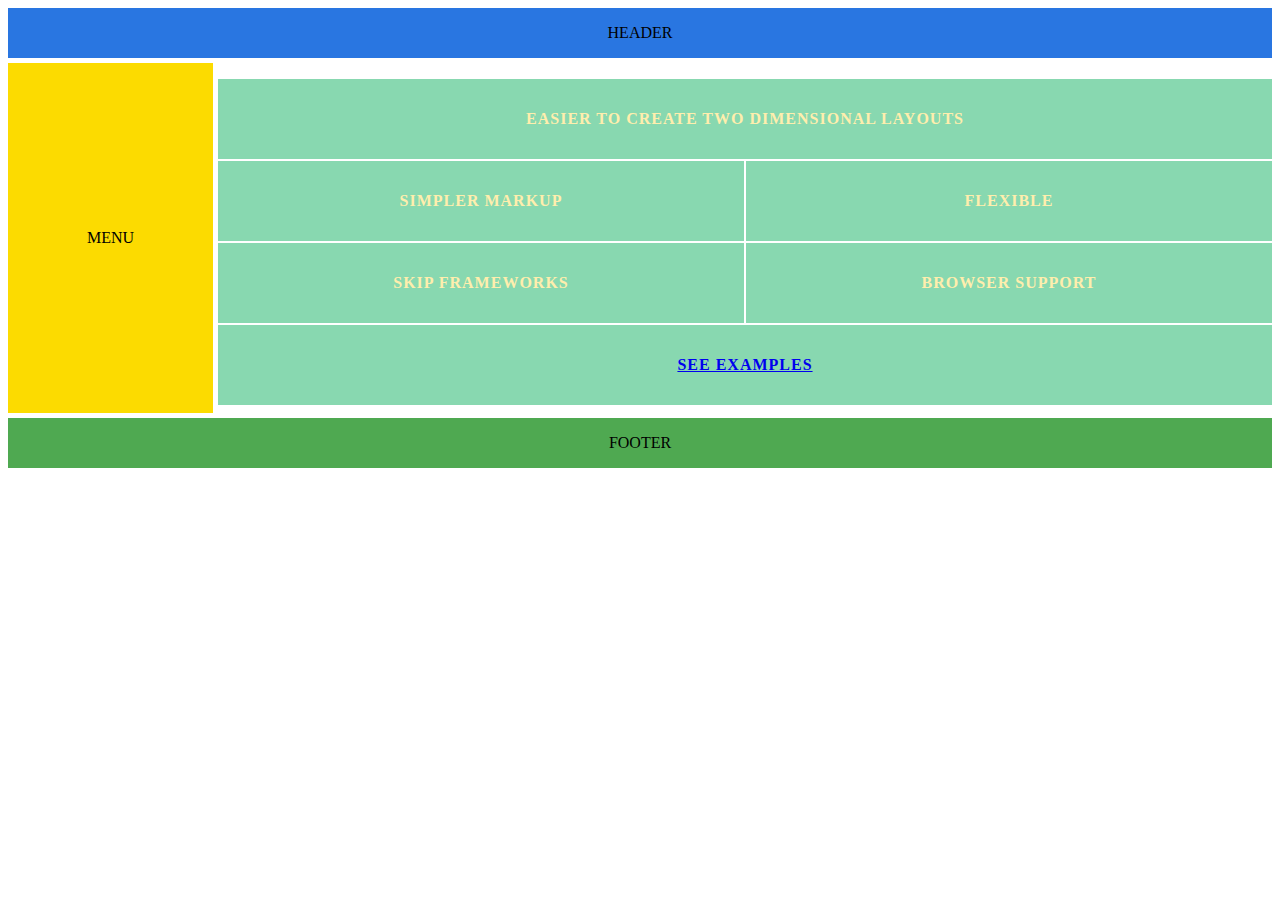
<file: index.html>
<!DOCTYPE html>
<html lang="en">
<head>
    <meta charset="UTF-8">
    <meta name="viewport" content="width=, initial-scale=1.0">
    <meta http-equiv="X-UA-Compatible" content="ie=edge">
    <link rel="stylesheet" href="grid.css">
    <title>Css Grid (Dev. Rajan)</title>
</head>
<body>
    <div class="container">
        <div class="header">HEADER</div>
        <div class="menu">MENU</div>
        <div class="content">
            <ul class="list">
                  <li>EASIER TO CREATE TWO DIMENSIONAL LAYOUTS</li>
                  <li>SIMPLER MARKUP</li>
                  <li>FLEXIBLE</li>
                  <li>SKIP FRAMEWORKS</li>
                  <li>BROWSER SUPPORT</li>
                  <li><a href="examples.html">SEE EXAMPLES</a></li>
              </ul></div>
        <div class="footer">FOOTER</div>
      </div>
</body>
</html>
</file>
<file: grid.css>
.container {
    display: grid;    
    grid-template-columns: repeat(3, 100px);
    grid-template-rows: 50px 350px 50px;
    grid-gap: 5px;
    grid-template-areas:
        "h h h h h h h h h h h h"
        "m m c c c c c c c c c c"
        "f f f f f f f f f f f f";
}
.header {
    grid-area: h;
	background: #2976e1;
    display: flex;
    align-items: center;
    justify-content: center;
}
.menu {
    grid-area: m;
background: #fcdb00;
    display: flex;
    align-items: center;
    justify-content: center;
}
.content {
    grid-area: c;
}
.footer {
    grid-area: f;
    background: #4fa951;
    display: flex;
    align-items: center;
    justify-content: center;
}
.list {
    padding-left: 0;
    display: grid;
    grid-gap: 2px;
    grid-template-columns: 1fr 1fr;
    grid-auto-rows: 80px;
}
.list :nth-child(1) {
    grid-column: 1/ span 2;
}
ul {
    list-style-type: none;
    padding-left: 0;
}
li {
    background-color: #88d8b0;
    display: flex;
    align-items: center;
    justify-content: center;
    color: 	#ffeead;
    font-weight: 800;
    letter-spacing: 1px;
}
.list :nth-child(6) {
    grid-column: 1/ span 2;
}
.wrapper {
    display: grid;
    grid-gap: 11px;
    grid-template-columns: repeat(3, minmax(100px, 1fr));
    grid-template-rows: repeat(auto-fit, minmax(100px, 1fr));
}
.timeline > ul {
    display: grid;
    grid-gap: 11px;
    grid-template-columns: repeat(4, minmax(100px, 1fr));
    grid-template-rows: repeat(auto-fit, minmax(100px, 1fr));
}
.timeline > ul > li {
    background: white;
    color: black;
}
.profile {
    display: grid;
    grid-template-columns: repeat(2, minmax(100px, 1fr));
    grid-template-rows: repeat(auto-fit, minmax(100px, 1fr));
}
.profile > img {
    border-radius: 50%;
    padding: 20px; 
    width: 200px;
    height: 200px;
    object-fit: cover; 
}
.wrapper > div > img {
    width: 100%;
    height: 100%;
    object-fit: cover;
}
</file>
